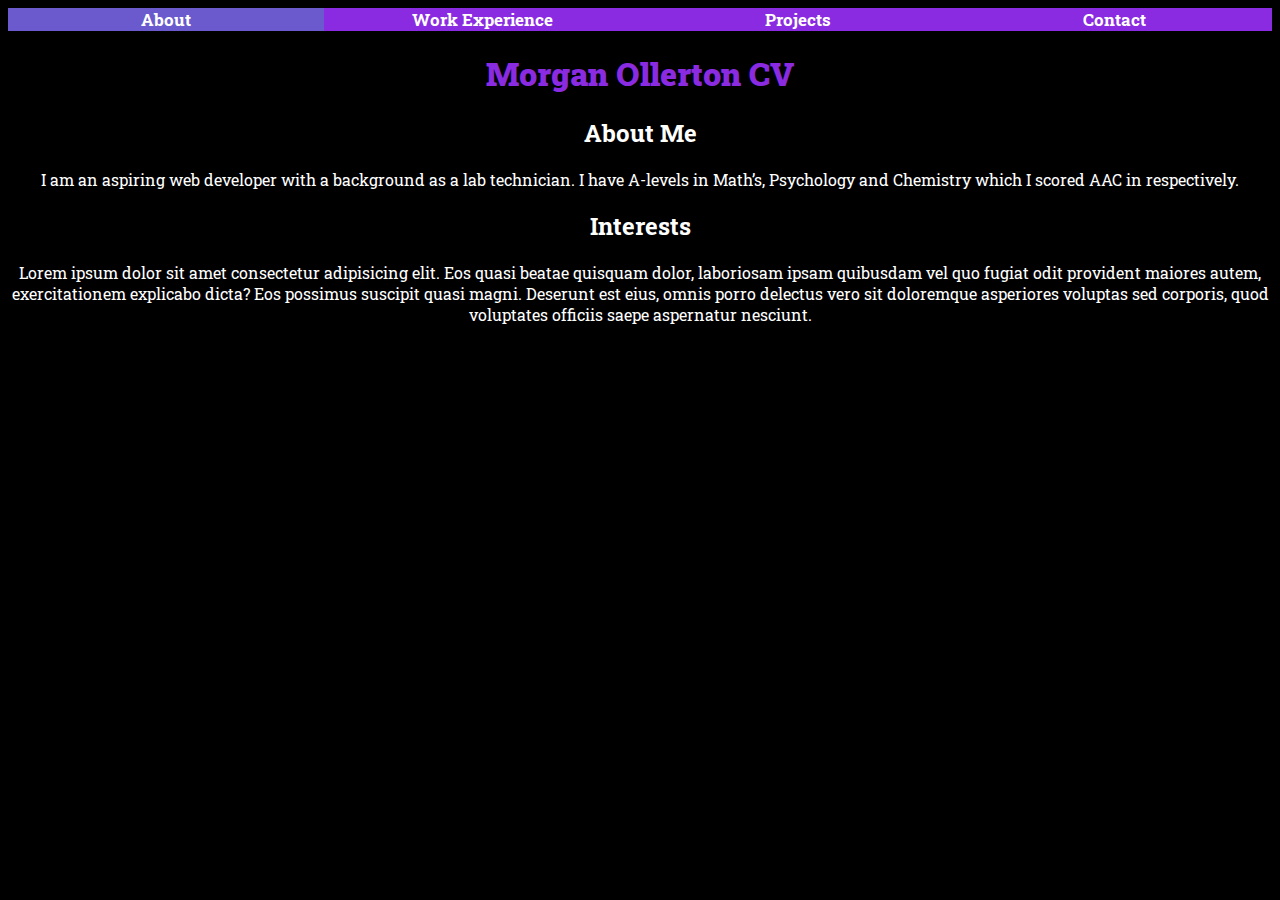
<file: index.html>
<!DOCTYPE html>
<html lang="en">
<head>
    <meta charset="UTF-8">
    <link rel= "stylesheet" type = "text/css" href= "main.css">
    <title>M.Ollerton CV</title>
</head>
<body>
    
    <div class="navbar">
    <a class="active" href= "index.html"><b> About </b></a>
     <a href = "workex.html"><b> Work Experience </b></a>
     <a href = "projects.html"><b>Projects</b></a>
     <a href = "contact.html"><b> Contact </b></a>    
    </div>

    <div class="title"><h1><b>Morgan Ollerton CV</b></h1></div>

    <maintext>
   
        <h2>About Me</h2>
        <div><p>I am an aspiring web developer with a background as a lab technician. I have A-levels in Math’s, Psychology and Chemistry which I scored AAC in respectively.</p>

        <h2>Interests</h2>
        <p>Lorem ipsum dolor sit amet consectetur adipisicing elit. Eos quasi beatae quisquam dolor, laboriosam ipsam quibusdam
            vel quo fugiat odit provident maiores autem, exercitationem explicabo dicta? Eos possimus suscipit quasi magni.
            Deserunt est eius, omnis porro delectus vero sit doloremque asperiores voluptas sed corporis, quod voluptates
            officiis saepe aspernatur nesciunt.</p>
   
        </maintext>

</body>
</html>
  


    

<!--Add divide with <div> <div/>

Allows you to individually style different parts of a website-->
</file>
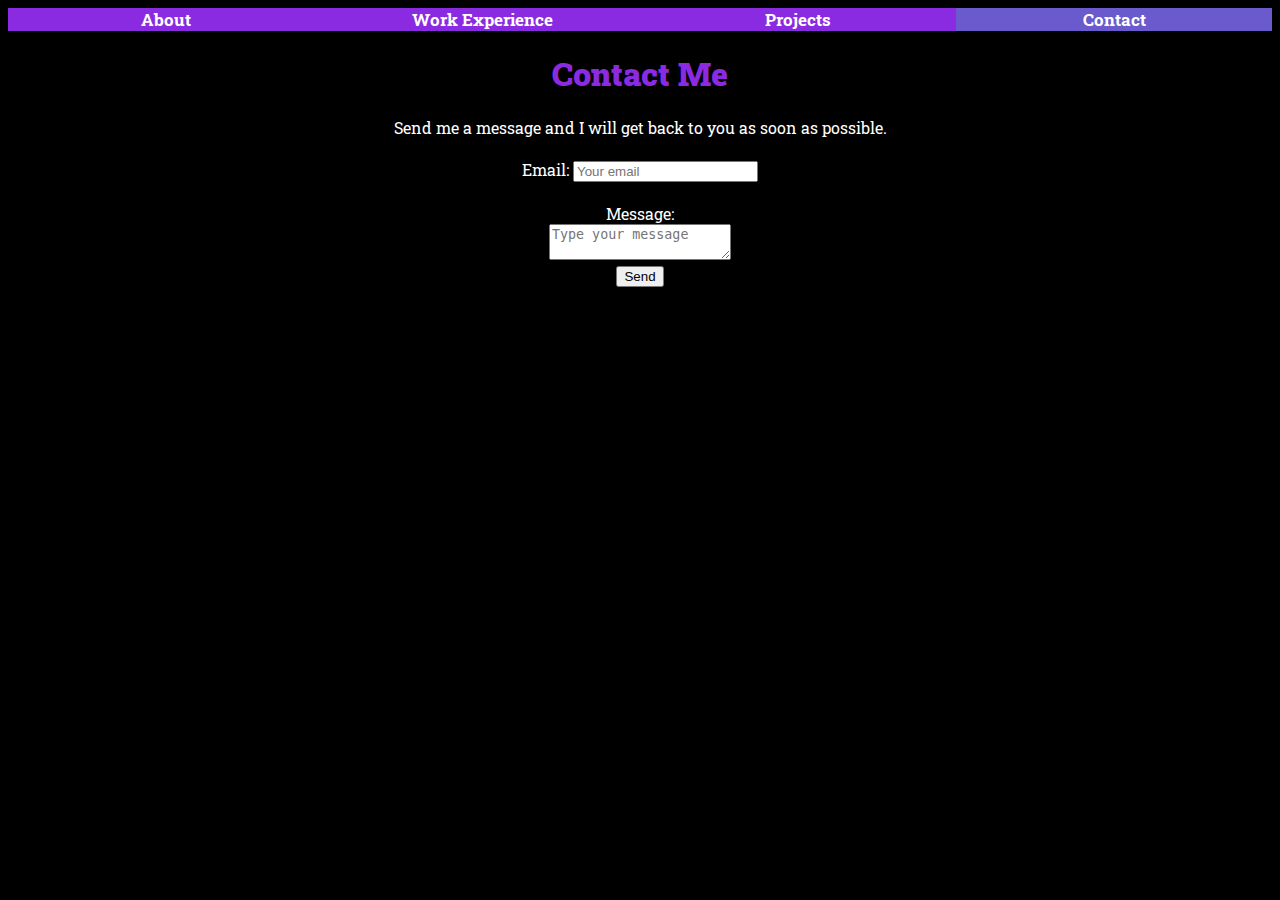
<file: contact.html>
<!DOCTYPE html>
<html lang="en">
<head>
    <title>M.Ollerton CV</title>
    <meta charset="UTF-8">
    <link rel= "stylesheet" type = "text/css" href= "main.css">
    <meta http-equiv="X-UA-Compatible" content="IE=edge">
    <meta name="viewport" content="width=device-width, initial-scale=1.0">

</head>
<body>
    
    <div class="navbar">
        <a href= "index.html"><b> About </b></a>
        <a href = "workex.html"><b> Work Experience </b></a>
        <a href = "projects.html"><b>Projects</b></a>
        <a class="active" href = "contact.html"><b> Contact </b></a>    
        </div>
    
        <div class="title"><h1><b>Contact Me</b></h1></div>

<mainText>
    
<div id="contact"> Send me a message and I will get back to you as soon as possible. <br />
                <br />
                <div id="contact-form">
                    <form action="https://formspree.io/f/xoqrvpvd" method="POST">
                        <input type="hidden" name="_subject" value="Contact request from personal website" />
                        Email: <input type="email" name="_replyto" placeholder="Your email" required>
                        <br /> <br />
                        Message: <br />
                        <textarea class ="message-area" name="message" placeholder="Type your message" required></textarea>
                        <br />
                        <button type="submit">Send</button>
                    </form>
                </div>
</div>
</mainText>

</body>
</html>
</file>
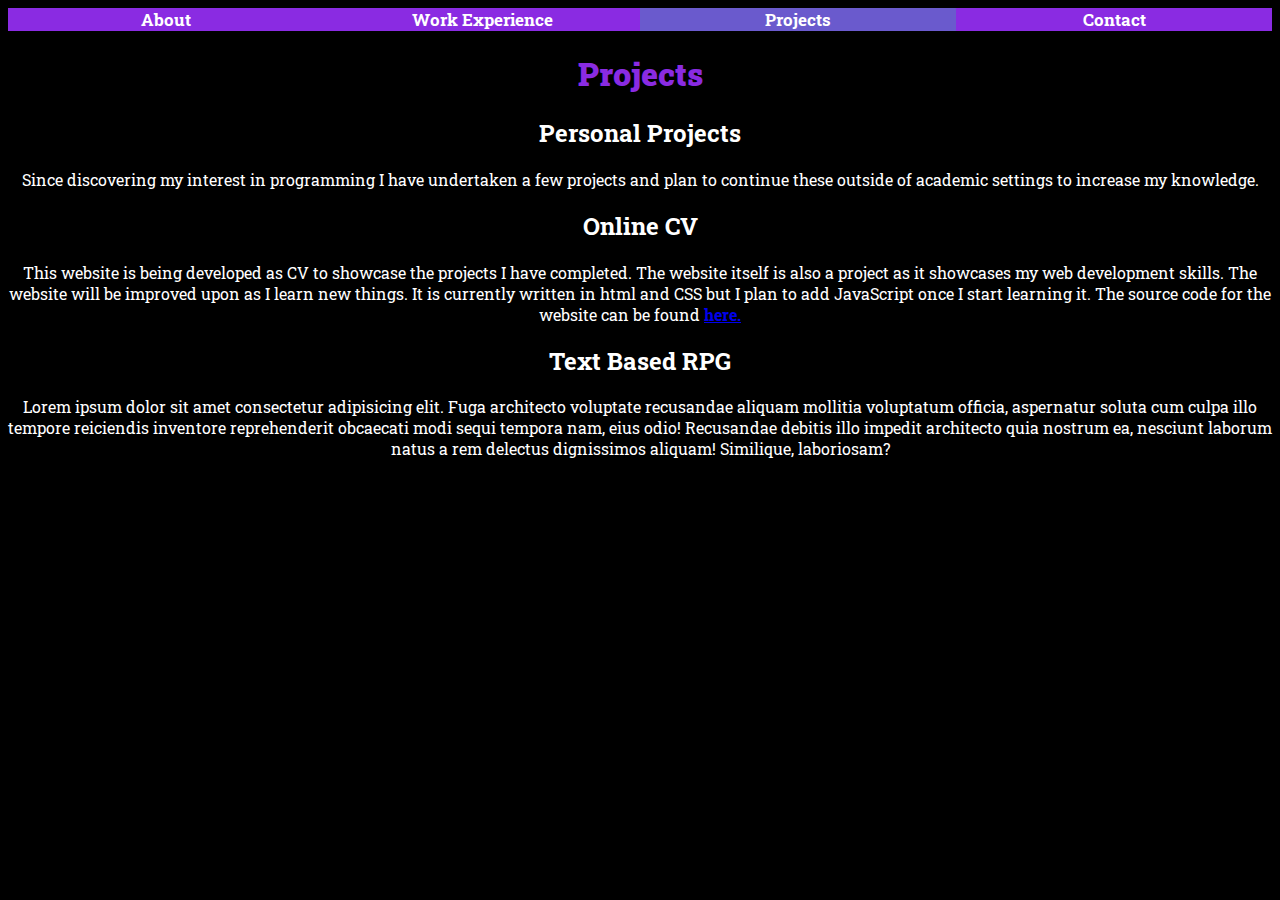
<file: projects.html>
<!DOCTYPE html>
<html lang="en">
<head>
    <meta charset="UTF-8">
    <link rel= "stylesheet" type = "text/css" href= "main.css">
    <meta http-equiv="X-UA-Compatible" content="IE=edge">
    <meta name="viewport" content="width=device-width, initial-scale=1.0">
    <title>M.Ollerton CV</title>
</head>
<body>
    <div class="navbar">
        <a href= "index.html"><b> About </b></a>
        <a href = "workex.html"><b> Work Experience </b></a>
        <a class="active" href = "projects.html"><b>Projects</b></a>
        <a href = "contact.html"><b> Contact </b></a>    
        </div>

        <div class="title"><h1><b>Projects</b></h1></div>

    <maintext>
        <h2>Personal Projects</h2>
        <p>Since discovering my interest in programming I have undertaken a few projects and plan to continue these outside of academic settings to increase my knowledge.</p>
        
        <h2>Online CV</h2>
        <p>This website is being developed as CV to showcase the projects I have completed. The website itself is also a project
            as it showcases my web development skills. The website will be improved upon as I learn new things. It is currently
            written in html and CSS but I plan to add JavaScript once I start learning it. The source code for the website can
            be found <a href= "https://github.com/mor94n/online-CV"><b> here. </b></a> </p>

        <h2>Text Based RPG</h2>
        <p>Lorem ipsum dolor sit amet consectetur adipisicing elit. Fuga architecto voluptate recusandae aliquam mollitia
            voluptatum officia, aspernatur soluta cum culpa illo tempore reiciendis inventore reprehenderit obcaecati modi sequi
            tempora nam, eius odio! Recusandae debitis illo impedit architecto quia nostrum ea, nesciunt laborum natus a rem
            delectus dignissimos aliquam! Similique, laboriosam?</p>
    </maintext>
    
</body>
</html>
</file>
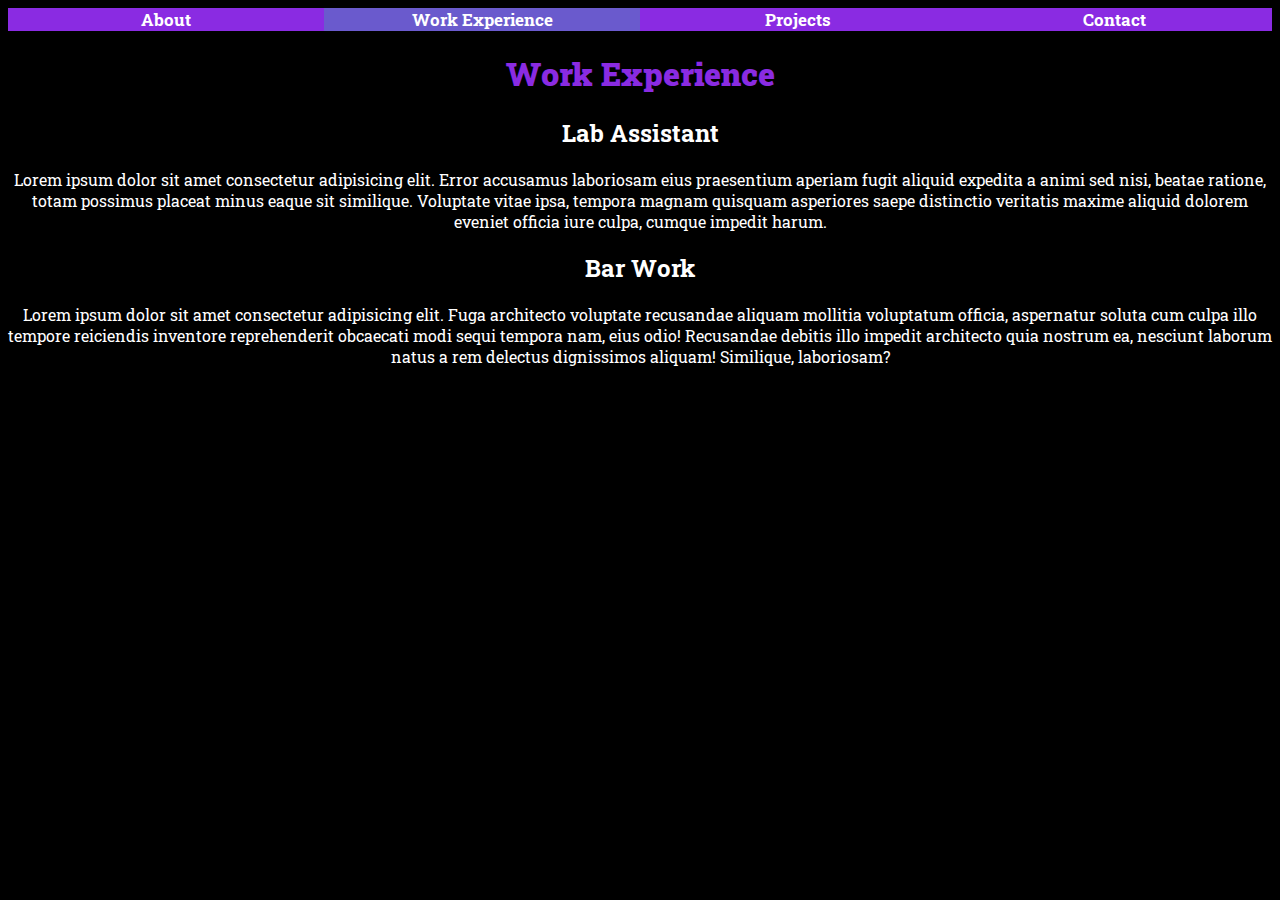
<file: workex.html>
<!DOCTYPE html>
<html lang="en">
<head>
    <meta charset="UTF-8">
    <link rel= "stylesheet" type = "text/css" href= "main.css">
    <meta http-equiv="X-UA-Compatible" content="IE=edge">
    <meta name="viewport" content="width=device-width, initial-scale=1.0">
    <title>M.Ollerton CV</title>
</head>
<body>
    <div class="navbar">
        <a href= "index.html"><b> About </b></a>
        <a class="active" href = "workex.html"><b> Work Experience </b></a>
        <a href = "projects.html"><b>Projects</b></a>
        <a href = "contact.html"><b> Contact </b></a>    
        </div>

        <div class="title"><h1><b>Work Experience</b></h1></div>

    <maintext>
        <h2>Lab Assistant</h2>
        <p>Lorem ipsum dolor sit amet consectetur adipisicing elit. Error accusamus laboriosam eius praesentium aperiam fugit aliquid expedita a animi sed nisi, beatae ratione, totam possimus placeat minus eaque sit similique. Voluptate vitae ipsa, tempora magnam quisquam asperiores saepe distinctio veritatis maxime aliquid dolorem eveniet officia iure culpa, cumque impedit harum.</p>
    

    
        <h2>Bar Work</h2>
        <p>Lorem ipsum dolor sit amet consectetur adipisicing elit. Fuga architecto voluptate recusandae aliquam mollitia voluptatum officia, aspernatur soluta cum culpa illo tempore reiciendis inventore reprehenderit obcaecati modi sequi tempora nam, eius odio! Recusandae debitis illo impedit architecto quia nostrum ea, nesciunt laborum natus a rem delectus dignissimos aliquam! Similique, laboriosam?</p>
    </maintext>
    
</body>
</html>
</file>
<file: main.css>
@import url('https://fonts.googleapis.com/css2?family=Roboto+Slab:wght@100&display=swap');

body {
    background-color: black;
    color: white;
    font-family: 'Roboto Slab', serif;
}

.title {
    text-align: center;
    color: blueviolet;
}

mainText {
    text-align: center;
}

.navbar {
    width: 100%;
    background-color: blueviolet;
    overflow: auto;
}

.navbar a { 
  float: left;;
  color: white;
  text-decoration: none;
  font-size: 17px;
  width: 25%; 
  text-align: center; 
}

.navbar a:hover {
    background-color: royalblue;
}

.navbar a.active {
    background-color: slateblue;
}

@media screen and (max-width: 500px) {
    .navbar a {
      float: none;
      display: block;
      width: 100%;
      text-align: left; 
    }
  }
</file>
